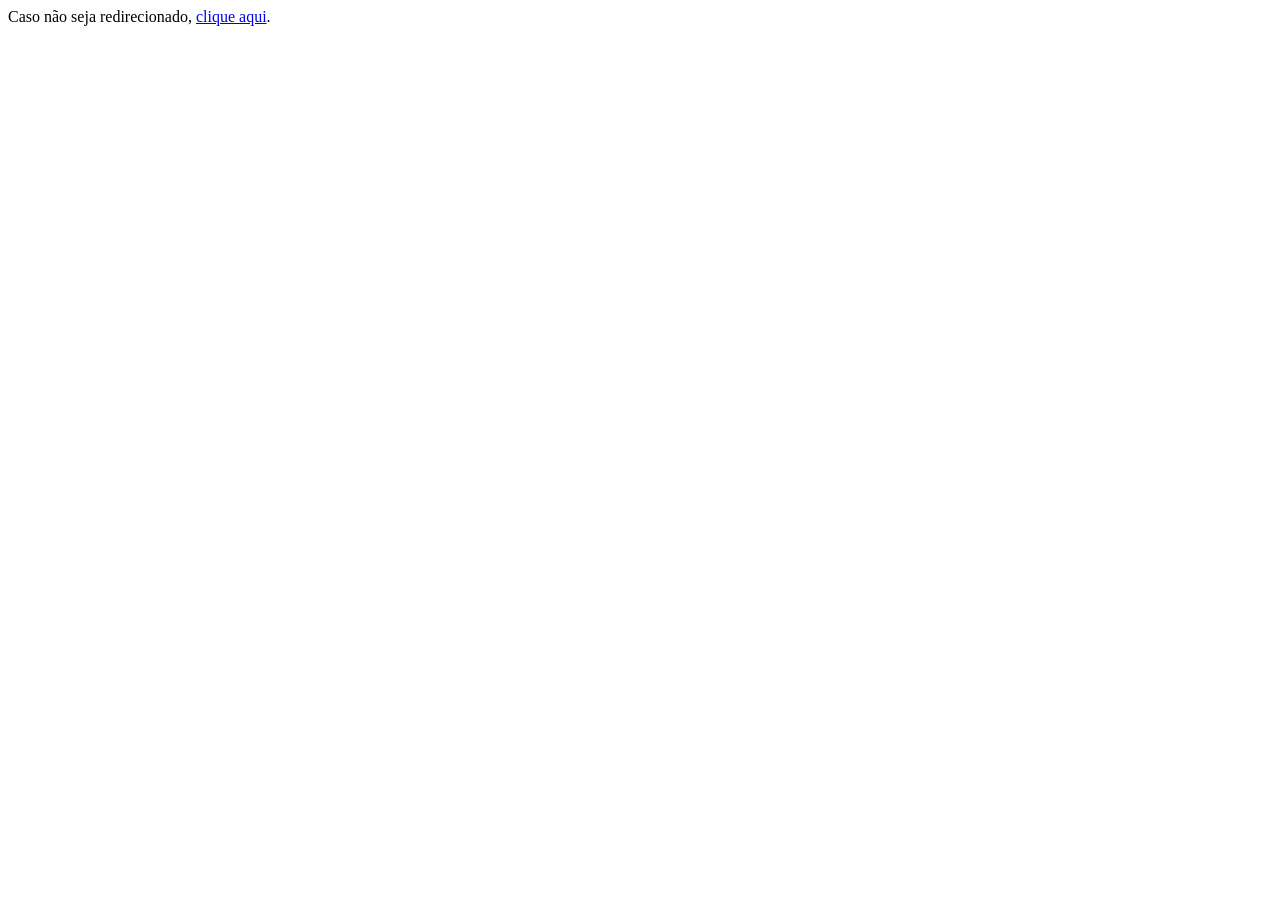
<file: index.html>
<!DOCTYPE html>
<html>
<head>
    <meta http-equiv="refresh" content="0; url=index.php">
    <title>Redirecionando...</title>
</head>
<body>
    Caso não seja redirecionado, <a href="index.php">clique aqui</a>.
</body>
</html>
</file>
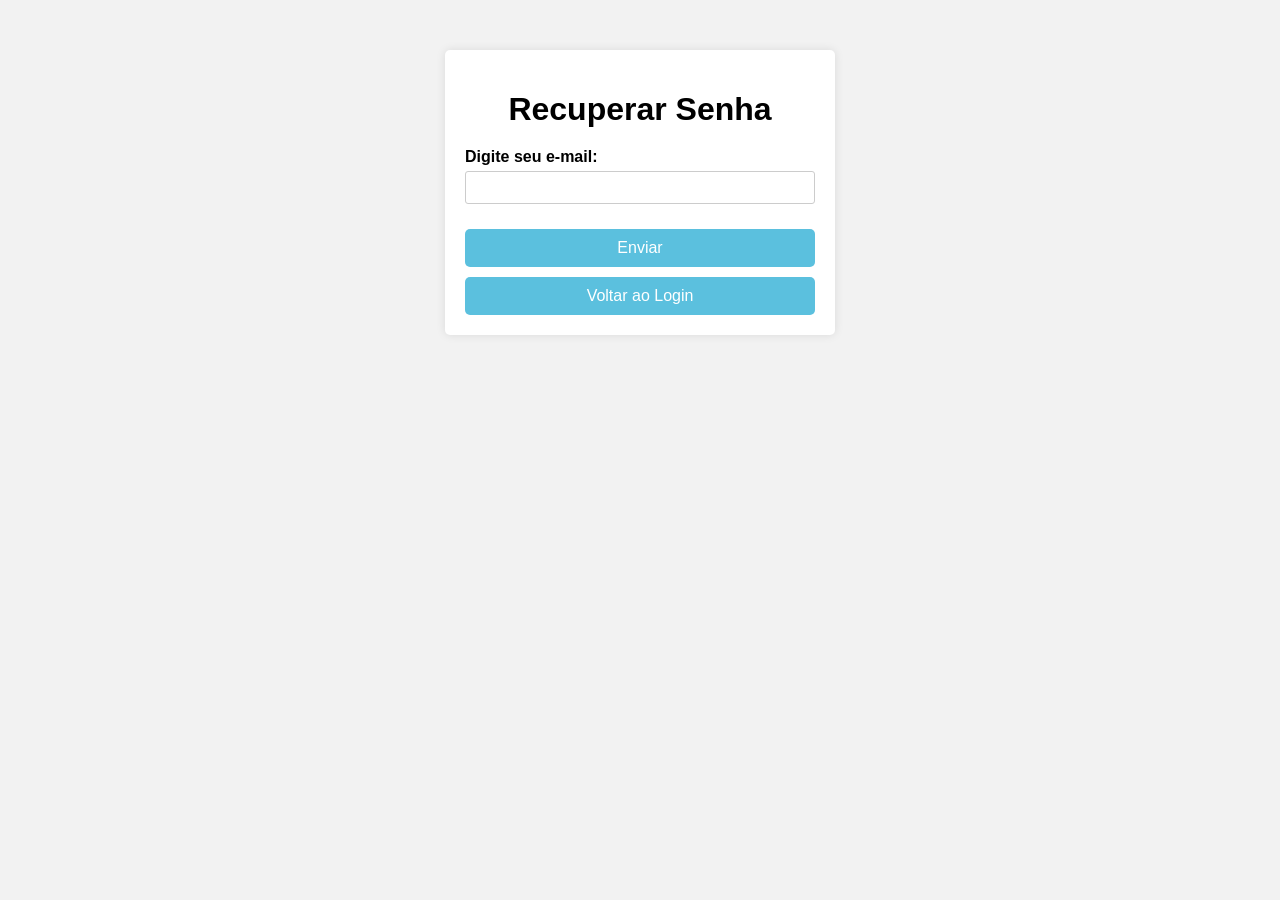
<file: recuperar_senha.html>
<!DOCTYPE html>
<html lang="pt-BR">
<head>
  <meta charset="UTF-8">
  <title>Recuperar Senha</title>
  <link rel="stylesheet" href="assets/css/stylerecuperarsenha.css">
</head>
<body>
  <div class="container">
    <h1>Recuperar Senha</h1>
    <form id="recuperarForm" action="recuperar_senha.php" method="POST">
      <div class="form-group">
        <label for="email">Digite seu e-mail:</label>
        <input type="email" id="email" name="email" required>
      </div>
      <button type="submit">Enviar</button>
    </form>
    <button id="btnVoltar">Voltar ao Login</button>
  </div>
  <script src="assets/js/scriptrecuperarsenha.js"></script>
</body>
</html>
</file>
<file: assets/css/stylerecuperarsenha.css>
/* recuperar_style.css */
body {
    font-family: Arial, sans-serif;
    background-color: #f2f2f2;
    margin: 0;
    padding: 0;
  }
  
  .container {
    width: 350px;
    margin: 50px auto;
    padding: 20px;
    background-color: #fff;
    border-radius: 5px;
    box-shadow: 0 0 10px rgba(0,0,0,0.1);
  }
  
  h1 {
    text-align: center;
    margin-bottom: 20px;
  }
  
  .form-group {
    margin-bottom: 15px;
  }
  
  .form-group label {
    display: block;
    font-weight: bold;
    margin-bottom: 5px;
  }
  
  .form-group input {
    width: 100%;
    padding: 8px;
    box-sizing: border-box;
    border: 1px solid #ccc;
    border-radius: 3px;
  }
  
  button {
    width: 100%;
    padding: 10px;
    background-color: #5bc0de;
    border: none;
    color: #fff;
    font-size: 16px;
    cursor: pointer;
    border-radius: 5px;
    margin-top: 10px;
  }
  
  button:hover {
    background-color: #31b0d5;
  }
</file>
